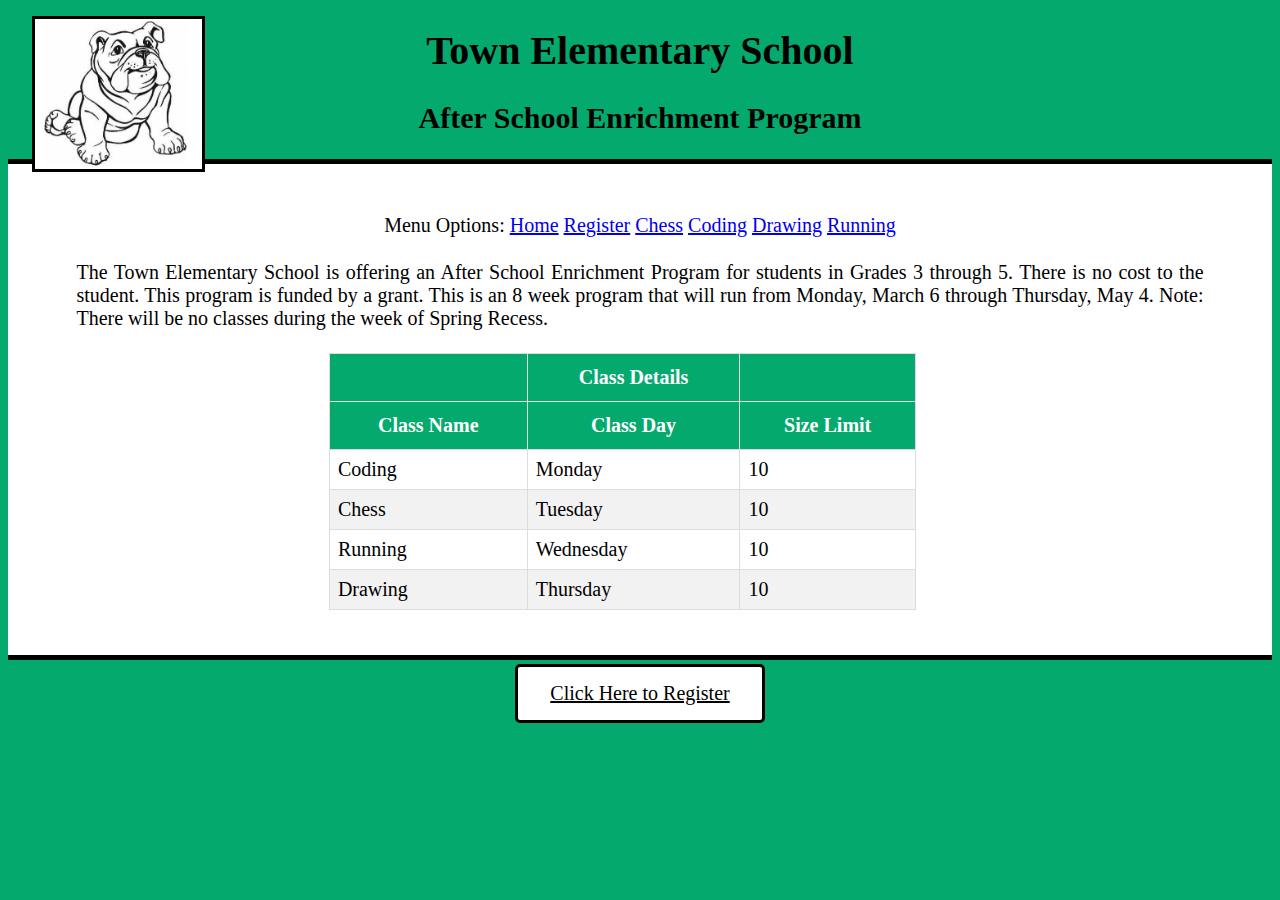
<file: index.html>
<!--Week 7 HTML Coding Assignment
[x] at least 3 pages with links to navigate between all pages present on each page
[x] different size headers
[x] a list
[x] 3 images
[x] a table
[x] a form
-- Week 8 CSS Coding Assignment
[x] style the website created in Week 7 using CSS
[x] use only external CSS file (no internal or inline styling)
[x] every element must be styled
[x] create style rules using class, id, and element selectors
-->
<!DOCTYPE html>
<html lang="en">
<head>
    <meta charset="UTF-8">
    <meta http-equiv="X-UA-Compatible" content="IE=edge">
    <meta name="viewport" content="width=device-width, initial-scale=1.0">
    <title>After School Enrichment</title>
    <link rel = "stylesheet" href = "styles.css">
</head>
<body>
    <div class = "site-logo">
    <img height="150px"src="logo.PNG"/>
    </div>
    
    <div id="top-heading">
        <h1>Town Elementary School</h1>
        <h2>After School Enrichment Program</h2> 
    </div>

<div id = "below-heading">  
<div class = "menu-block">
    Menu Options: 
    <a href="index.html">Home</a>
    <a href="register.html">Register</a>
    <a href="chess.html">Chess</a>
    <a href="coding.html">Coding</a>
    <a href="drawing.html">Drawing</a>
    <a href="running.html">Running</a>
</div>

    <p class = "p-text">The Town Elementary School is offering an After School Enrichment Program for students in Grades 3 through 5. 
    There is no cost to the student.  This program is funded by a grant. This is an 8 week program that will run from Monday, March 6 through Thursday, May 4. Note: There will be no classes during the week of Spring Recess.</p>
     
    <table id = "classes">
        <th></th>
        <th>Class Details</th>
        <th></th>
        <tr>
            <th>Class Name</th>
            <th>Class Day</th>
            <th>Size Limit</th>
        </tr>
        <tr>
            <td>Coding</td>
            <td>Monday</td>
            <td>10</td>
        </tr>
        <tr>
            <td>Chess</td>
            <td>Tuesday</td>
            <td>10</td>
        </tr>
        <tr>
            <td>Running</td>
            <td>Wednesday</td>
            <td>10</td>
        </tr>
        <tr>
            <td>Drawing</td>
            <td>Thursday</td>
            <td>10</td>
        </tr>
    </table>
</div>
    
    <div id = "reg-button">
        <a href="register.html" id = "button">Click Here to Register</a>
        </div>
        </div> 
        </body>
        </html>
</file>
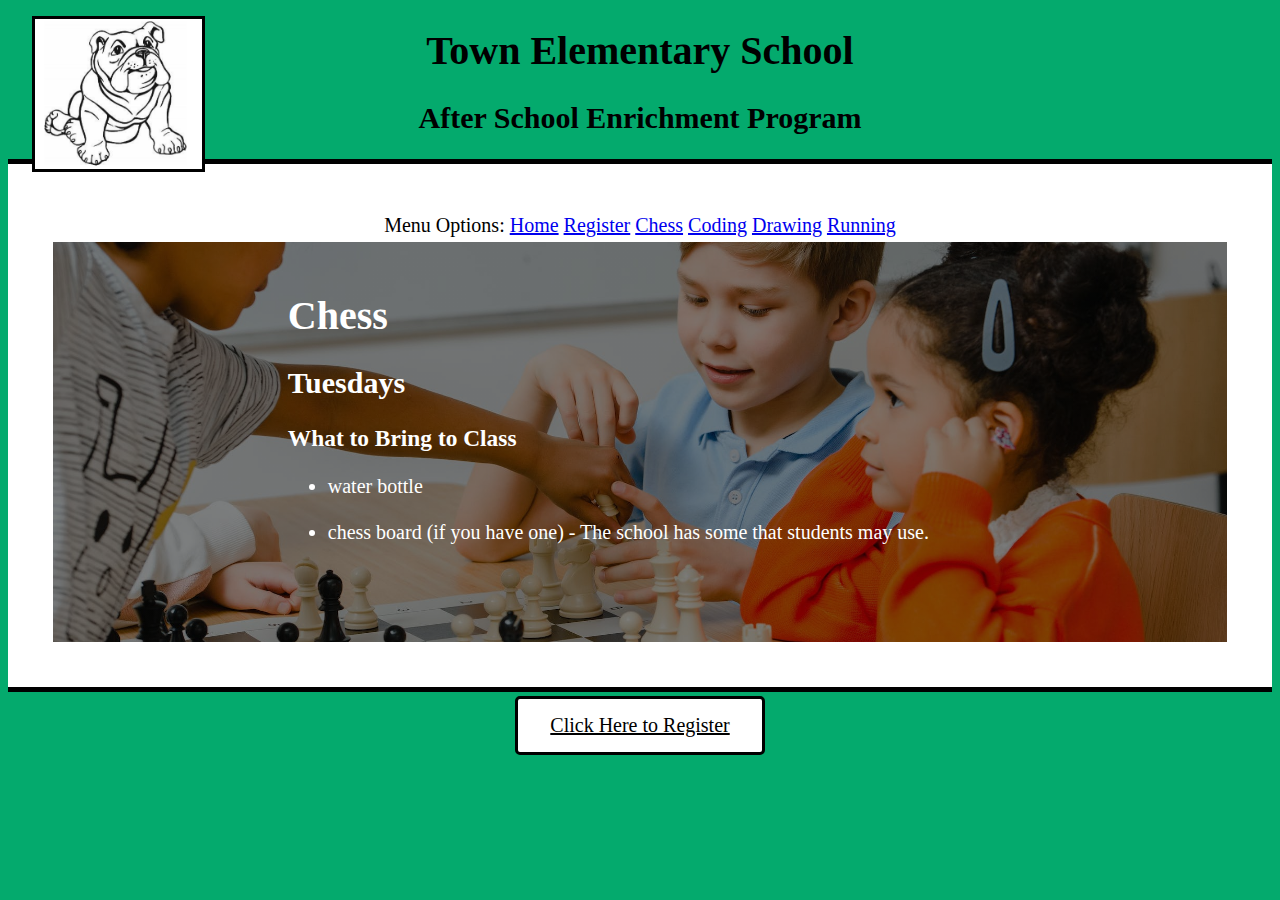
<file: chess.html>
<!DOCTYPE html>
<html lang="en">
<head>
    <meta charset="UTF-8">
    <meta http-equiv="X-UA-Compatible" content="IE=edge">
    <meta name="viewport" content="width=device-width, initial-scale=1.0">
    <title>Chess</title>
    <link rel = "stylesheet" href = "styles.css">
</head>
<body>
    <div class = "site-logo">
        <img height="150px"src="logo.PNG"/>
        </div>
        
        <div id="top-heading">
            <h1>Town Elementary School</h1>
            <h2>After School Enrichment Program</h2> 
        </div>
    
        <div id = "below-heading">  
            <div class = "menu-block">
                Menu Options: 
                <a href="index.html">Home</a>
                <a href="register.html">Register</a>
                <a href="chess.html">Chess</a>
                <a href="coding.html">Coding</a>
                <a href="drawing.html">Drawing</a>
                <a href="running.html">Running</a>
            </div>
            
<div class = "gradient-image">
<div id = "image-text">   
<br>
    <h1>Chess</h1>  
<!--<img height="150px"src="chess.jpeg"/>-->

<h2>Tuesdays</h2>   
<h3>What to Bring to Class</h3>

<ul>
    <li>water bottle</li><br>
    <li>chess board (if you have one) - The school has some that students may use.</li>
</ul>

</div>  
</div>
<!--<h3>Ready to Register?</h3>-->
</div>

<div id = "reg-button">
    <a href="register.html" id = "button">Click Here to Register</a>
    </div>
    </div> 
    </body>
    </html>
</file>
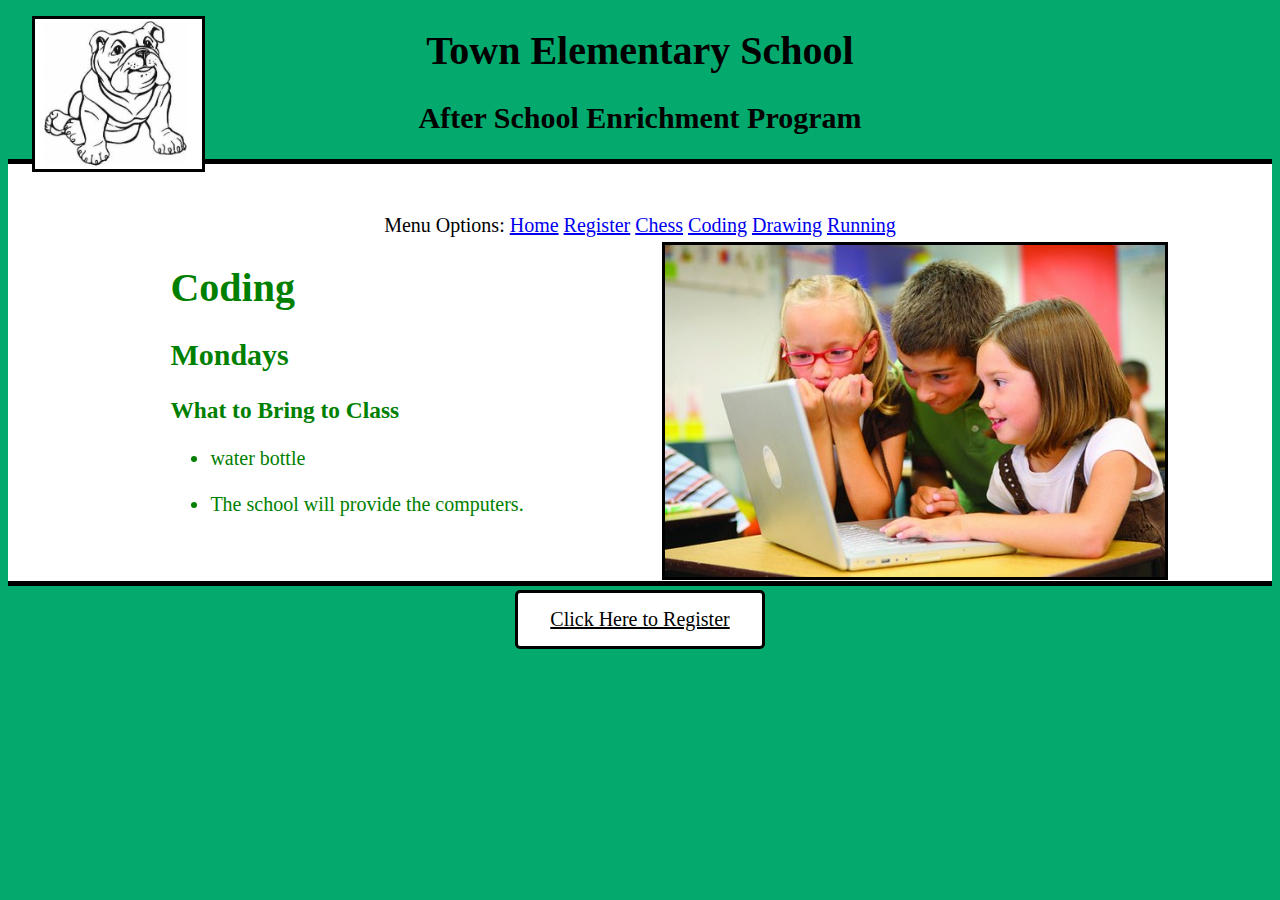
<file: coding.html>
<!DOCTYPE html>
<html lang="en">
<head>
    <meta charset="UTF-8">
    <meta http-equiv="X-UA-Compatible" content="IE=edge">
    <meta name="viewport" content="width=device-width, initial-scale=1.0">
    <title>Coding</title>
    <link rel = "stylesheet" href = "styles.css">
</head>
<body>
      
    <div class = "site-logo">
        <img height="150px"src="logo.PNG"/>
        </div>
        
        <div id="top-heading">
            <h1>Town Elementary School</h1>
            <h2>After School Enrichment Program</h2> 
        </div>
    
        <div id = "below-heading">  
            <div class = "menu-block">
                Menu Options: 
                <a href="index.html">Home</a>
                <a href="register.html">Register</a>
                <a href="chess.html">Chess</a>
                <a href="coding.html">Coding</a>
                <a href="drawing.html">Drawing</a>
                <a href="running.html">Running</a>
            </div>

         
    <div class = "right-image">
    <img src="coding.jpg"/>
</div>
    <div id = "left-text">
    <h1>Coding</h1>
    <h2>Mondays</h2>
    <h3>What to Bring to Class</h3>
        <ul>
        <li>water bottle</li><br>
        <li>The school will provide the computers.</li>
    </ul>
    </div>
    </div>

    <div id = "reg-button">
        <a href="register.html" id = "button">Click Here to Register</a>
        </div>
        </div> 
        </body>
        </html>
</file>
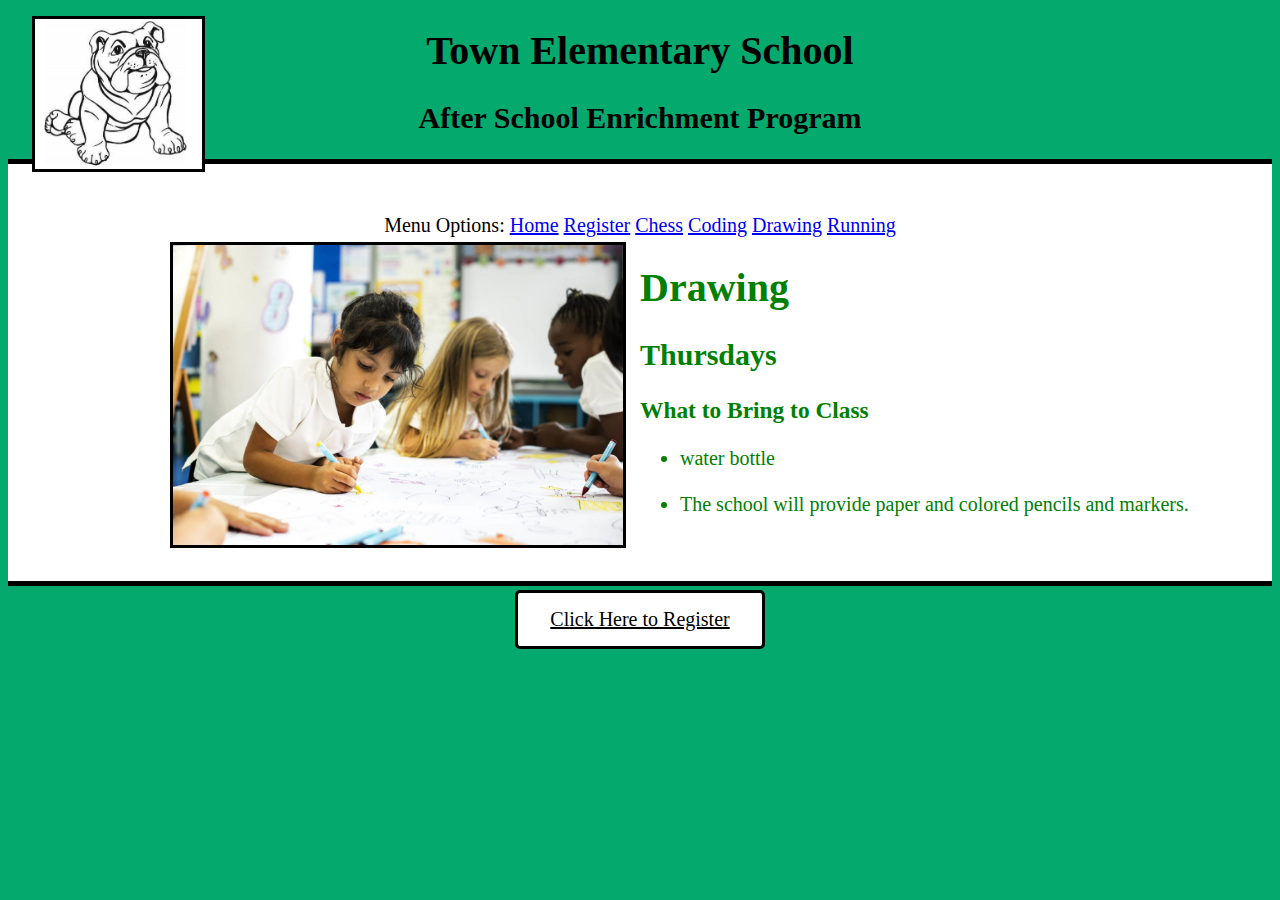
<file: drawing.html>
<!DOCTYPE html>
<html lang="en">
<head>
    <meta charset="UTF-8">
    <meta http-equiv="X-UA-Compatible" content="IE=edge">
    <meta name="viewport" content="width=device-width, initial-scale=1.0">
    <title>Drawing</title>
    <link rel = "stylesheet" href = "styles.css">
</head>
<body>
    
    <div class = "site-logo">
        <img height="150px"src="logo.PNG"/>
        </div>
        
        <div id="top-heading">
            <h1>Town Elementary School</h1>
            <h2>After School Enrichment Program</h2> 
        </div>
    
        <div id = "below-heading">  
            <div class = "menu-block">
                Menu Options: 
                <a href="index.html">Home</a>
                <a href="register.html">Register</a>
                <a href="chess.html">Chess</a>
                <a href="coding.html">Coding</a>
                <a href="drawing.html">Drawing</a>
                <a href="running.html">Running</a>
            </div>

            <div class = "left-image">
                <img height = 300px src="drawing.jpg"/>
            </div>
                <div id = "right-text">
                <h1>Drawing</h1>
                <h2>Thursdays</h2>
    <h3>What to Bring to Class</h3>
    <ul>
        <li>water bottle</li><br>
        <li>The school will provide paper and colored pencils and markers.</li>
                </ul>
                </div>
        </div>
            
        <div id = "reg-button">
            <a href="register.html" id = "button">Click Here to Register</a>
            </div>
            </div> 
            </body>
            </html>
</file>
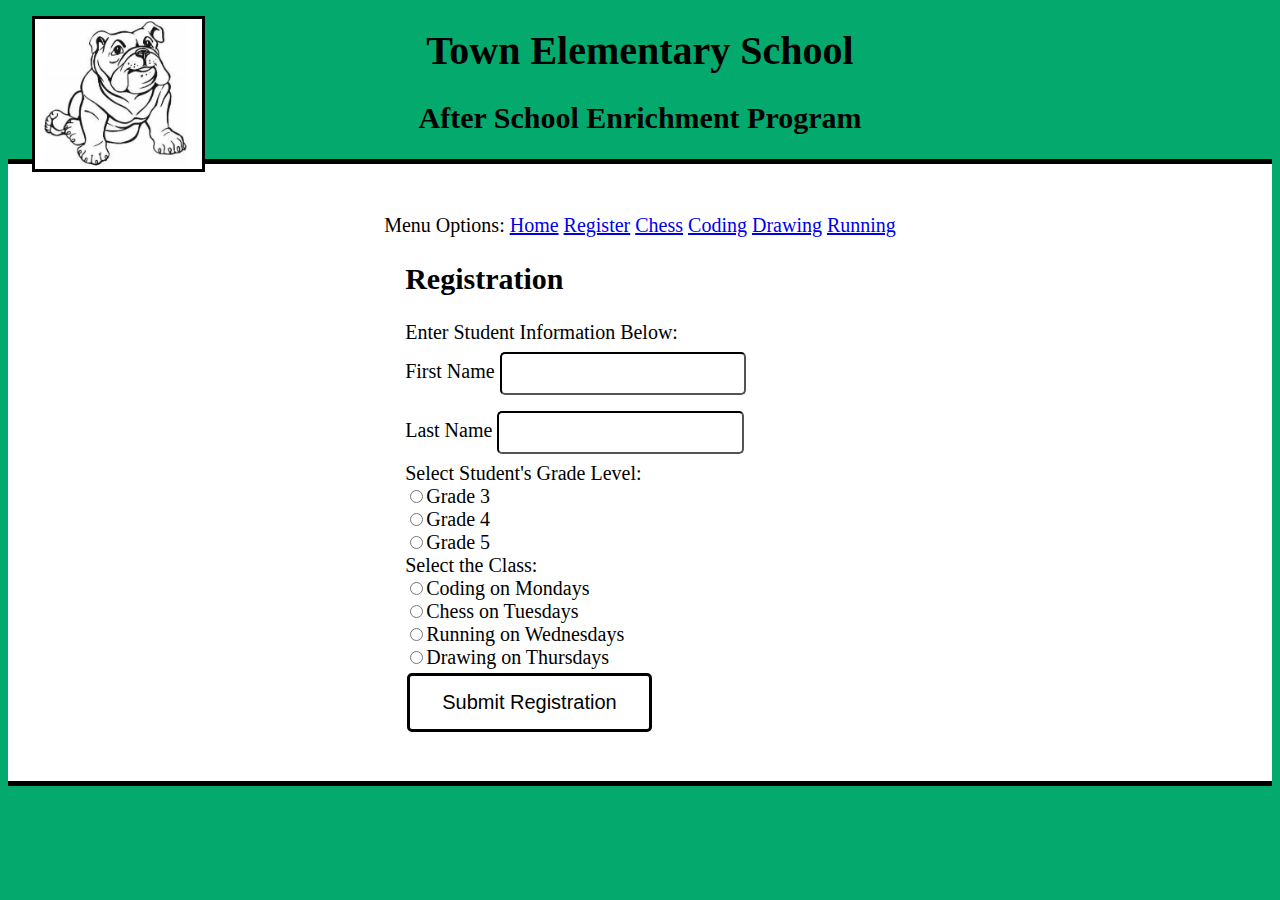
<file: register.html>
<!DOCTYPE html>
<html lang="en">
<head>
    <meta charset="UTF-8">
    <meta http-equiv="X-UA-Compatible" content="IE=edge">
    <meta name="viewport" content="width=device-width, initial-scale=1.0">
    <title>Registration</title>
    <link rel = "stylesheet" href = "styles.css">
</head>
<body>
    <div class = "site-logo">
        <img height="150px"src="logo.PNG"/>
        </div>
        
        <div id="top-heading">
            <h1>Town Elementary School</h1>
            <h2>After School Enrichment Program</h2> 
        </div>
    
        <div id = "below-heading">  
            <div class = "menu-block">
                Menu Options: 
                <a href="index.html">Home</a>
                <a href="register.html">Register</a>
                <a href="chess.html">Chess</a>
                <a href="coding.html">Coding</a>
                <a href="drawing.html">Drawing</a>
                <a href="running.html">Running</a>
            </div>

    <h2 class = "page-heading">Registration</h2>

    <form class = "grade-level">
        Enter Student Information Below:<br>
        <label for firstName>First Name</label>
        <input type="text" id="firstName" name="First Name"><br>
        <label for lastName>Last Name</label>
        <input type="text" id="lastName" name="Last Name"><br>
    
        Select Student's Grade Level:<br>
        <input type="radio" name="grade" value="Grade 3">Grade 3<br>
        <input type="radio" name="grade" value="Grade 4">Grade 4<br>
        <input type="radio" name="grade" value="Grade 5">Grade 5<br>
       
       Select the Class:<br>
       <input type="radio" name="class" value="Coding on Mondays">Coding on Mondays<br>
       <input type="radio" name="class" value="Chess on Tuesdays">Chess on Tuesdays<br>
       <input type="radio" name="class" value="Running on Wednesdays">Running on Wednesdays<br>
       <input type="radio" name="class" value="Drawing on Thursdays">Drawing on Thursdays<br>
       
        <input id = "button" type="submit" value="Submit Registration">
    </form>


</body>
</html>
</file>
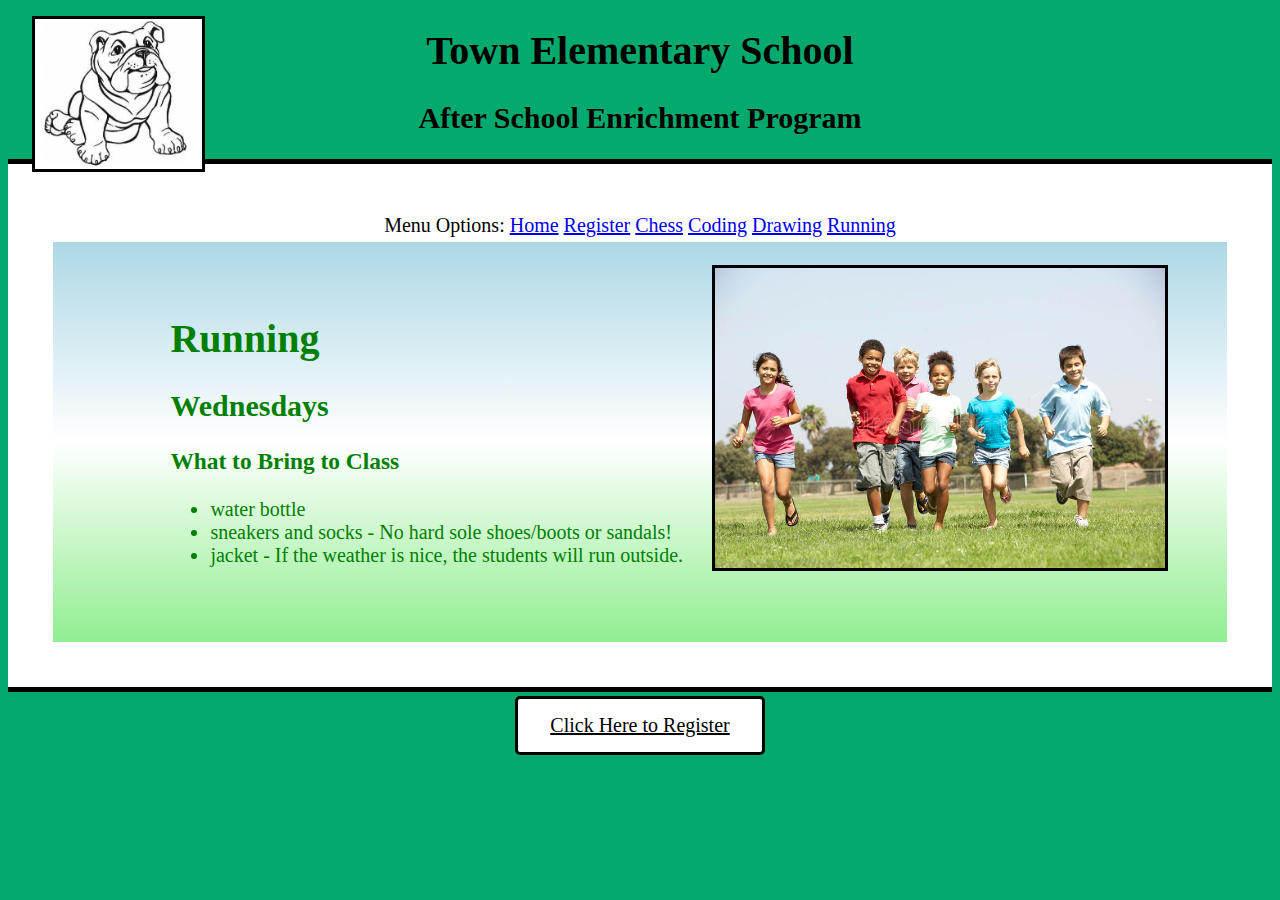
<file: running.html>
<!DOCTYPE html>
<html lang="en">
<head>
    <meta charset="UTF-8">
    <meta http-equiv="X-UA-Compatible" content="IE=edge">
    <meta name="viewport" content="width=device-width, initial-scale=1.0">
    <title>Running</title>
    <link rel = "stylesheet" href = "styles.css">
</head>
<body>
   
    <div class = "site-logo">
        <img height="150px"src="logo.PNG"/>
        </div>
        
        <div id="top-heading">
            <h1>Town Elementary School</h1>
            <h2>After School Enrichment Program</h2> 
        </div>
    
        <div id = "below-heading">  
            <div class = "menu-block">
                Menu Options: 
                <a href="index.html">Home</a>
                <a href="register.html">Register</a>
                <a href="chess.html">Chess</a>
                <a href="coding.html">Coding</a>
                <a href="drawing.html">Drawing</a>
                <a href="running.html">Running</a>
            </div>
   
        <div class = "gradient-color">
            <br>
            <div class = "right-image">
            <img height = 300px src = "running.jpg"/>
            </div>
            <div id = "left-text">   
    <br>          
    <h1>Running</h1>
    <!--<img height="150px"src="running.jpg"/>-->
    
    <h2>Wednesdays</h2>
    <h3>What to Bring to Class</h3>
    <ul>
        <li>water bottle</li>
        <li>sneakers and socks - No hard sole shoes/boots or sandals!</li>
        <li>jacket - If the weather is nice, the students will run outside.</li>
    </ul>  
</div>
</div> 
</div>
<div id = "reg-button">
<a href="register.html" id = "button">Click Here to Register</a>
</div>
</div> 
</body>
</html>
</file>
<file: styles.css>
body {
    background-color: #04AA6D;
    font-size: 20px;
}

#top-heading {
    text-align: center;
    border-style: none none solid none;
    border-color: black;
    border-width: 5px;
    }

.site-logo {
  position:absolute; top: 12pt; left: 24pt; bottom: 12pt; z-index: 100;
}

#below-heading {
    padding: 45px;
    background-color: white;
    border-style: none none solid none;
    border-color: black;
    border-width: 5px;
  }
.p-text {
  text-align: justify;
  margin: 2%;
}

.page-heading {
  text-align: left;
  margin-left: 30%;
}

.menu-block {
    margin: 5px;
    text-align: center;
    font-size: 20px;
}

#classes {
    font-family:'Times New Roman', Times, serif;
    border-collapse: collapse;
    width: 50%;
    margin-left: 23.5%;
  }
  
  td, th {
    border: 1px solid #ddd;
    padding: 8px;
  }
  
  #classes tr:nth-child(even){background-color: #f2f2f2;}
  
  #classes tr:hover {background-color: #ddd;}
  
  #classes th {
    padding-top: 12px;
    padding-bottom: 12px;
    text-align: center;
    background-color: #04AA6D;
    color: white;
  }

  .grade-level {
    text-align: left;
    margin-left: 30%;
  }

img {
    float: right;
    border-style: solid;
    border-width: 3px;
    border-color: black;
  }

#button {
    background-color: white;
    border: solid;
    color: black;
    padding: 15px 32px;
    text-align: center;
    display: inline-block;
    font-size: 20px;
    margin: 4px 2px;
    border-radius: 5px;
    border-color: black;
    cursor: pointer;
    }

input[type=text] {
    width: 30%;
    padding: 12px 20px;
    margin: 8px 0;
    box-sizing: border-box;
    border-radius: 5px;
    border-color: black;
    }
    
    .gradient-image {
      background-image: linear-gradient(
          rgba(0, 0, 0, 0.5),
          rgba(0, 0, 0, 0.5)
        ),
        url("chess.jpeg");
      
      /*opacity: 0.5;*/
      background-color: #cccccc;
      height: 400px;
      background-position: center;
      background-repeat: no-repeat;
      background-size: cover;
      position: relative;
    }
   
    #image-text {
      color: white;
      text-align: justify;
      margin-left: 20%
    }

    #left-text {
      color: green;
      text-align: justify;
      margin-left: 10%;
    }

    .right-image {
      float: right;
      margin-right: 5%;
    }

    #right-text {
      color: green;
      text-align: justify;
      margin-left: 50%;
    }

    .left-image {
      float: left;
      margin-left: 10%;
    }

    .gradient-color {
    background-image: linear-gradient(lightblue, white, lightgreen);
    height: 400px;
    }

    #reg-button {
      text-align: center;
    }
</file>
